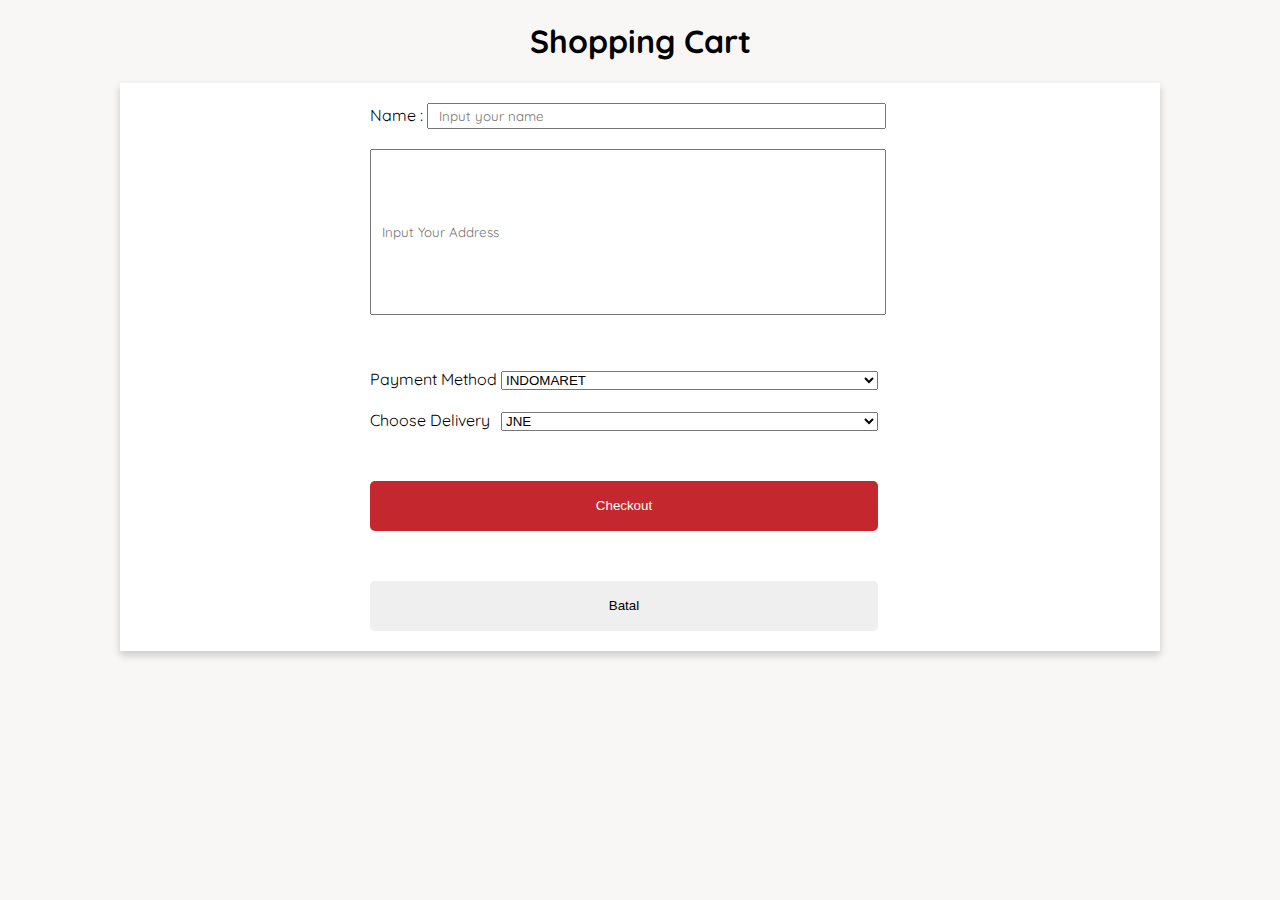
<file: cart.html>
<!DOCTYPE html>
<html lang="en">
<head>
    <meta charset="UTF-8">
    <meta http-equiv="X-UA-Compatible" content="IE=edge">
    <meta name="viewport" content="width=device-width, initial-scale=1.0">
    <link rel="stylesheet" href="stylecart.css">
    <title>CART</title>
    <link rel="icon" href="undraw_refreshing_beverage_td3r.svg">
</head>
<body>
    <div class="BUS">
        <h1>Shopping Cart</h1>
        <div class="container">
            <div class="utama">
                <div id="sideBar" class="cardData">
                   
                </div>
                <div id="containerForm" class="tampung">
                    <div class="nama">
                        Name : <input id="inputName" type="text" placeholder="Input your name">
                    </div>
                    <div class="alamat"><input id="inputAlamat" class="inputAlamat" type="text" placeholder="Input Your Address"></div>
                    <div class="pengiriman">
                        Payment Method
                        <select name="" id="inputPayment" class="select">
                            <option value="Indomaret">INDOMARET</option>
                            <option value="Alfamart">ALFAMART</option>
                        </select>
                    </div>
                    <div class="pengiriman">
                        Choose Delivery
                        <select name="" id="inputKurir" class="select1">
                            <option value="JNE">JNE</option>
                            <option value="J&T">J&T</option>
                            <option value="Pos Indonesia">POS INDONESIA</option>
                        </select>
                    </div>

                    <button onclick="checkOut()" class="btn" id="buttoncheckout">Checkout</button><br>
                   <button onClick="batalkanPesanan()" class="btn2">Batal</button>
                </div>
            </div>
        </div>
    </div>
    <script src="cart.js"></script>
</body>

</html>
</file>
<file: stylecart.css>
body {
    font-family: tulisan_baru;
    background-color: #F9F7F6;
}

@font-face {
    font-family: tulisan_baru;
    src: url(Quicksand-VariableFont_wght.ttf);
}

h1, h2, h3{
    text-align: center;
}

.cardData {

    box-shadow: 0 4px 8px 0 rgb(12, 12, 12, 0.2);
    width: 200px;
    height: 100%;
    background-color: white;
    /* border-radius: 5%; */

}

.cardDalam {

    /* box-shadow: 0 4px 8px 0 rgb(12, 12, 12, 0.1); */
    width: 100px;
    height: 150px;
    border-radius: 5%;
    margin-top: 20px;
    /* display: flex; */

}

.cardDalam2 {

    /* box-shadow: 0 4px 8px 0 rgb(12, 12, 12, 0.1); */
    width: 300px;
    height: 150px;
    border-radius: 5%;
    margin-top: 20px;
    /* display: flex; */

}

.cardDalam3 {
    display: flex;
}

.padding {
    padding: 0 0 0 0;
    margin-left: 5px;
    margin-right: 5px;
}

.pembungkus {
    display: flex;
    /* width: 190px;
	height: 190px; */
}

.left {
    display: flex;
    /* border-radius: 30px; */
    height: 20px;
    margin-top: 14px;
    width: 30px;
}

.right {
    display: flex;
    /* border-radius: 30px; */
    height: 20px;
    margin-top: 14px;
    width: 30px;
}

.utama {
    display: flex;
    background-color: white;
}

.alamat {
    width: 500px;
    height: 200px;
    margin-left: 30px;
}

.inputAlamat {
    width: 500px;
    height: 160px;
    padding-left: 10px;
}

.inputPengiriman {
    width: 500px;
    height: 200px;
}

.pengiriman {
    margin-top: 20px;
    margin-left: 30px;
}

.select {
    width: 377px;
}

.select1 {
    width: 377px;
    margin-left: 7px;
}

.btn {
    width: 508px;
    height: 50px;
    margin-top: 50px;
    margin-left: 30px;
    background-color: #C4282E;
    color: white;
    border: none;
    cursor: pointer;
    border-radius: 5px;
}

.btn2 {
    width: 508px;
    height: 50px;
    margin-top: 50px;
    margin-left: 30px;
    border: none;
    cursor: pointer;
    /* background-color: #C4282E; */
    border-radius: 5px;
}

.container {
    width: 1000px;
    height: 100%;
    box-shadow: 0 4px 8px 0 rgb(12, 12, 12, 0.2);
    margin: 0 auto;
    padding: 20px;
    background-color: white;
}

.BUS {
    width: 100%;
    height: 100%;
}

.foto {
    width: 50px;
    text-align: center;
    margin-left: 15px;
    margin-top: 20px;
}

.card {
    margin-top: 100px;
    margin-left: 85px;
    width: 400px;
    /* height: 400px; */
    box-shadow: 0 4px 8px 0 rgb(12, 12, 12, 0.2);
    border-radius: 5px;
}

.namecard {
    margin-left: 50px;
}

.imgcode {
    margin-top: 40px;
    margin-left: 140px;
    width: 100px;
}

.nama {
    margin-left: 30px;
    margin-bottom: 20px;
}

input {
    font-family: tulisan_baru;
    color: black;
}
#inputName {
    width: 443px;
    height: 20px;
    padding-left: 10px;
}
</file>
